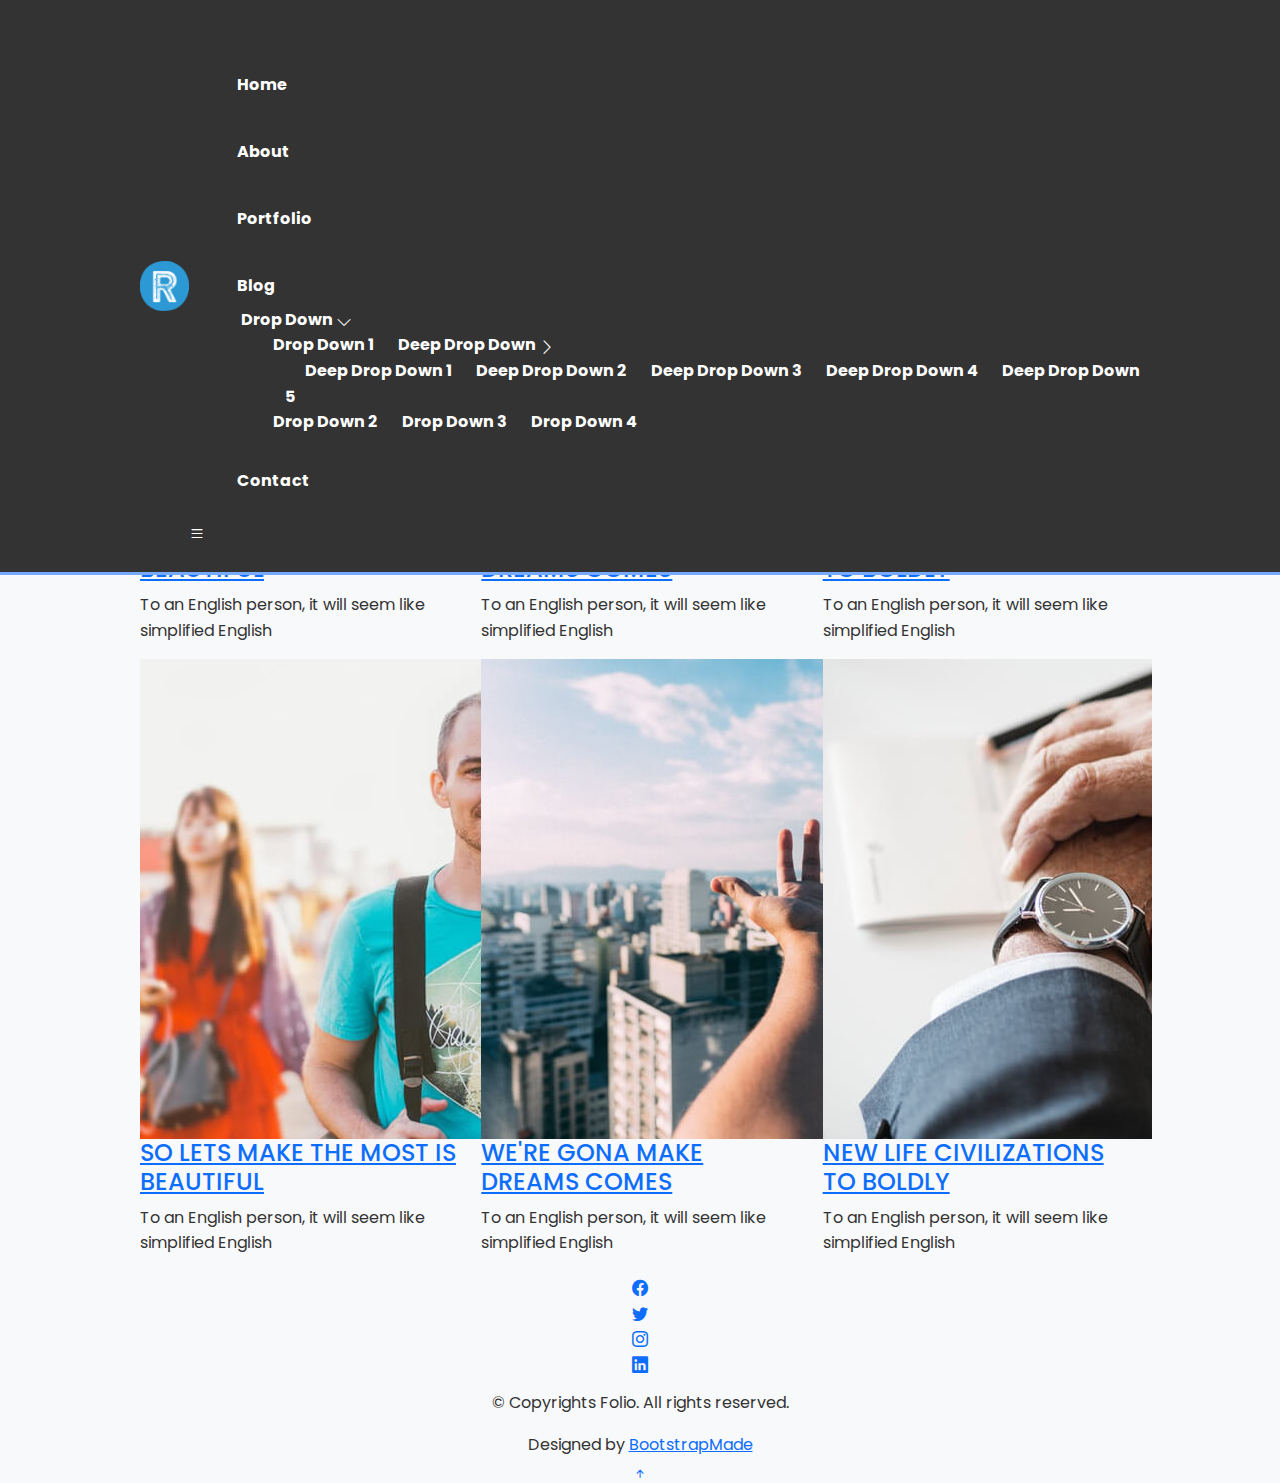
<file: blog-grid.html>
<!DOCTYPE html>
<html lang="en">

<head>
  <meta charset="utf-8">
  <meta content="width=device-width, initial-scale=1.0" name="viewport">

  <title>Roy's Portfolio</title>
  <meta content="" name="description">
  <meta content="" name="keywords">

  <!-- Favicons -->
  <link href="assets/img/favicon.png" rel="icon">
  <link href="assets/img/apple-touch-icon.png" rel="apple-touch-icon">

  <!-- Google Fonts -->
  <link href="https://fonts.googleapis.com/css?family=Poppins:300,300i,400,400i,500,500i,600,600i,700,700i|Playfair+Display:400,400i,500,500i,600,600i,700,700i,900,900i" rel="stylesheet">

  <!-- Vendor CSS Files -->
  <link href="assets/vendor/bootstrap/css/bootstrap.min.css" rel="stylesheet">
  <link href="assets/vendor/bootstrap-icons/bootstrap-icons.css" rel="stylesheet">
  <link href="assets/vendor/boxicons/css/boxicons.min.css" rel="stylesheet">
  <link href="assets/vendor/glightbox/css/glightbox.min.css" rel="stylesheet">
  <link href="assets/vendor/swiper/swiper-bundle.min.css" rel="stylesheet">

  <!-- Template Main CSS File -->
  <link href="assets/css/style.css" rel="stylesheet">


</head>

<body>

  <!-- ======= Header ======= -->
  <header id="header" class="fixed-top header-inner-pages">
    <div class="container d-flex align-items-center justify-content-between">

      <a href="index.html" class="logo"><img src="assets/img/logo.png" alt="" class="img-fluid"></a>
   

      <nav id="navbar" class="navbar">
        <ul>
          <li><a class="nav-link scrollto " href="#hero">Home</a></li>
          <li><a class="nav-link scrollto" href="#about">About</a></li>
          <li><a class="nav-link  scrollto" href="#portfolio">Portfolio</a></li>
          <li><a class="nav-link active  scrollto" href="#journal">Blog</a></li>
          <li class="dropdown"><a href="#"><span>Drop Down</span> <i class="bi bi-chevron-down"></i></a>
            <ul>
              <li><a href="#">Drop Down 1</a></li>
              <li class="dropdown"><a href="#"><span>Deep Drop Down</span> <i class="bi bi-chevron-right"></i></a>
                <ul>
                  <li><a href="#">Deep Drop Down 1</a></li>
                  <li><a href="#">Deep Drop Down 2</a></li>
                  <li><a href="#">Deep Drop Down 3</a></li>
                  <li><a href="#">Deep Drop Down 4</a></li>
                  <li><a href="#">Deep Drop Down 5</a></li>
                </ul>
              </li>
              <li><a href="#">Drop Down 2</a></li>
              <li><a href="#">Drop Down 3</a></li>
              <li><a href="#">Drop Down 4</a></li>
            </ul>
          </li>
          <li><a class="nav-link scrollto" href="#contact">Contact</a></li>
        </ul>
        <i class="bi bi-list mobile-nav-toggle"></i>
      </nav><!-- .navbar -->

    </div>
  </header><!-- End Header -->

  <main id="main">

    <!-- ======= Blog Grid ======= -->
    <div id="journal-blog" class="text-left  paddsections">

      <div class="container">
        <div class="section-title text-center">
          <h2>journal</h2>
        </div>
      </div>

      <div class="container">
        <div class="journal-block">
          <div class="row">

            <div class="col-lg-4 col-md-6">
              <div class="journal-info mb-30">

                <a href="blog-single.html"><img src="assets/img/blog-post-1.jpg" class="img-responsive" alt="img"></a>

                <div class="journal-txt">

                  <h4><a href="blog-single.html">SO LETS MAKE THE MOST IS BEAUTIFUL</a></h4>
                  <p class="separator">To an English person, it will seem like simplified English
                  </p>

                </div>

              </div>
            </div>

            <div class="col-lg-4 col-md-6">
              <div class="journal-info mb-30">

                <a href="blog-single.html"><img src="assets/img/blog-post-2.jpg" class="img-responsive" alt="img"></a>

                <div class="journal-txt">

                  <h4><a href="blog-single.html">WE'RE GONA MAKE DREAMS COMES</a></h4>
                  <p class="separator">To an English person, it will seem like simplified English
                  </p>

                </div>

              </div>
            </div>

            <div class="col-lg-4 col-md-6">
              <div class="journal-info mb-30">

                <a href="blog-single.html"><img src="assets/img/blog-post-3.jpg" class="img-responsive" alt="img"></a>

                <div class="journal-txt">

                  <h4><a href="blog-single.html">NEW LIFE CIVILIZATIONS TO BOLDLY</a></h4>
                  <p class="separator">To an English person, it will seem like simplified English
                  </p>

                </div>

              </div>
            </div>

            <div class="col-lg-4 col-md-6">
              <div class="journal-info mb-30">

                <a href="blog-single.html"><img src="assets/img/blog-post-1.jpg" class="img-responsive" alt="img"></a>

                <div class="journal-txt">

                  <h4><a href="blog-single.html">SO LETS MAKE THE MOST IS BEAUTIFUL</a></h4>
                  <p class="separator">To an English person, it will seem like simplified English
                  </p>

                </div>

              </div>
            </div>

            <div class="col-lg-4 col-md-6">
              <div class="journal-info mb-30">

                <a href="blog-single.html"><img src="assets/img/blog-post-2.jpg" class="img-responsive" alt="img"></a>

                <div class="journal-txt">

                  <h4><a href="blog-single.html">WE'RE GONA MAKE DREAMS COMES</a></h4>
                  <p class="separator">To an English person, it will seem like simplified English
                  </p>

                </div>

              </div>
            </div>

            <div class="col-lg-4 col-md-6">
              <div class="journal-info mb-30">

                <a href="blog-single.html"><img src="assets/img/blog-post-3.jpg" class="img-responsive" alt="img"></a>

                <div class="journal-txt">

                  <h4><a href="blog-single.html">NEW LIFE CIVILIZATIONS TO BOLDLY</a></h4>
                  <p class="separator">To an English person, it will seem like simplified English
                  </p>

                </div>

              </div>
            </div>

          </div>
        </div>
      </div>
    </div><!-- End Blog Grid -->

  </main><!-- End #main -->

  <!-- ======= Footer ======= -->
  <div id="footer" class="text-center">
    <div class="container">
      <div class="socials-media text-center">

        <ul class="list-unstyled">
          <li><a href="#"><i class="bi bi-facebook"></i></a></li>
          <li><a href="#"><i class="bi bi-twitter"></i></a></li>
          <li><a href="#"><i class="bi bi-instagram"></i></a></li>
          <li><a href="#"><i class="bi bi-linkedin"></i></a></li>
        </ul>

      </div>

      <p>&copy; Copyrights Folio. All rights reserved.</p>

      <div class="credits">
        <!--
        All the links in the footer should remain intact.
        You can delete the links only if you purchased the pro version.
        Licensing information: https://bootstrapmade.com/license/
        Purchase the pro version with working PHP/AJAX contact form: https://bootstrapmade.com/buy/?theme=Folio
      -->
        Designed by <a href="https://bootstrapmade.com/">BootstrapMade</a>
      </div>

    </div>
  </div><!-- End Footer -->

  <a href="#" class="back-to-top d-flex align-items-center justify-content-center"><i class="bi bi-arrow-up-short"></i></a>

  <!-- Vendor JS Files -->
  <script src="assets/vendor/bootstrap/js/bootstrap.bundle.min.js"></script>
  <script src="assets/vendor/glightbox/js/glightbox.min.js"></script>
  <script src="assets/vendor/isotope-layout/isotope.pkgd.min.js"></script>
  <script src="assets/vendor/php-email-form/validate.js"></script>
  <script src="assets/vendor/swiper/swiper-bundle.min.js"></script>
  <script src="assets/vendor/typed.js/typed.min.js"></script>

  <!-- Template Main JS File -->
  <script src="assets/js/main.js"></script>

</body>

</html>
</file>
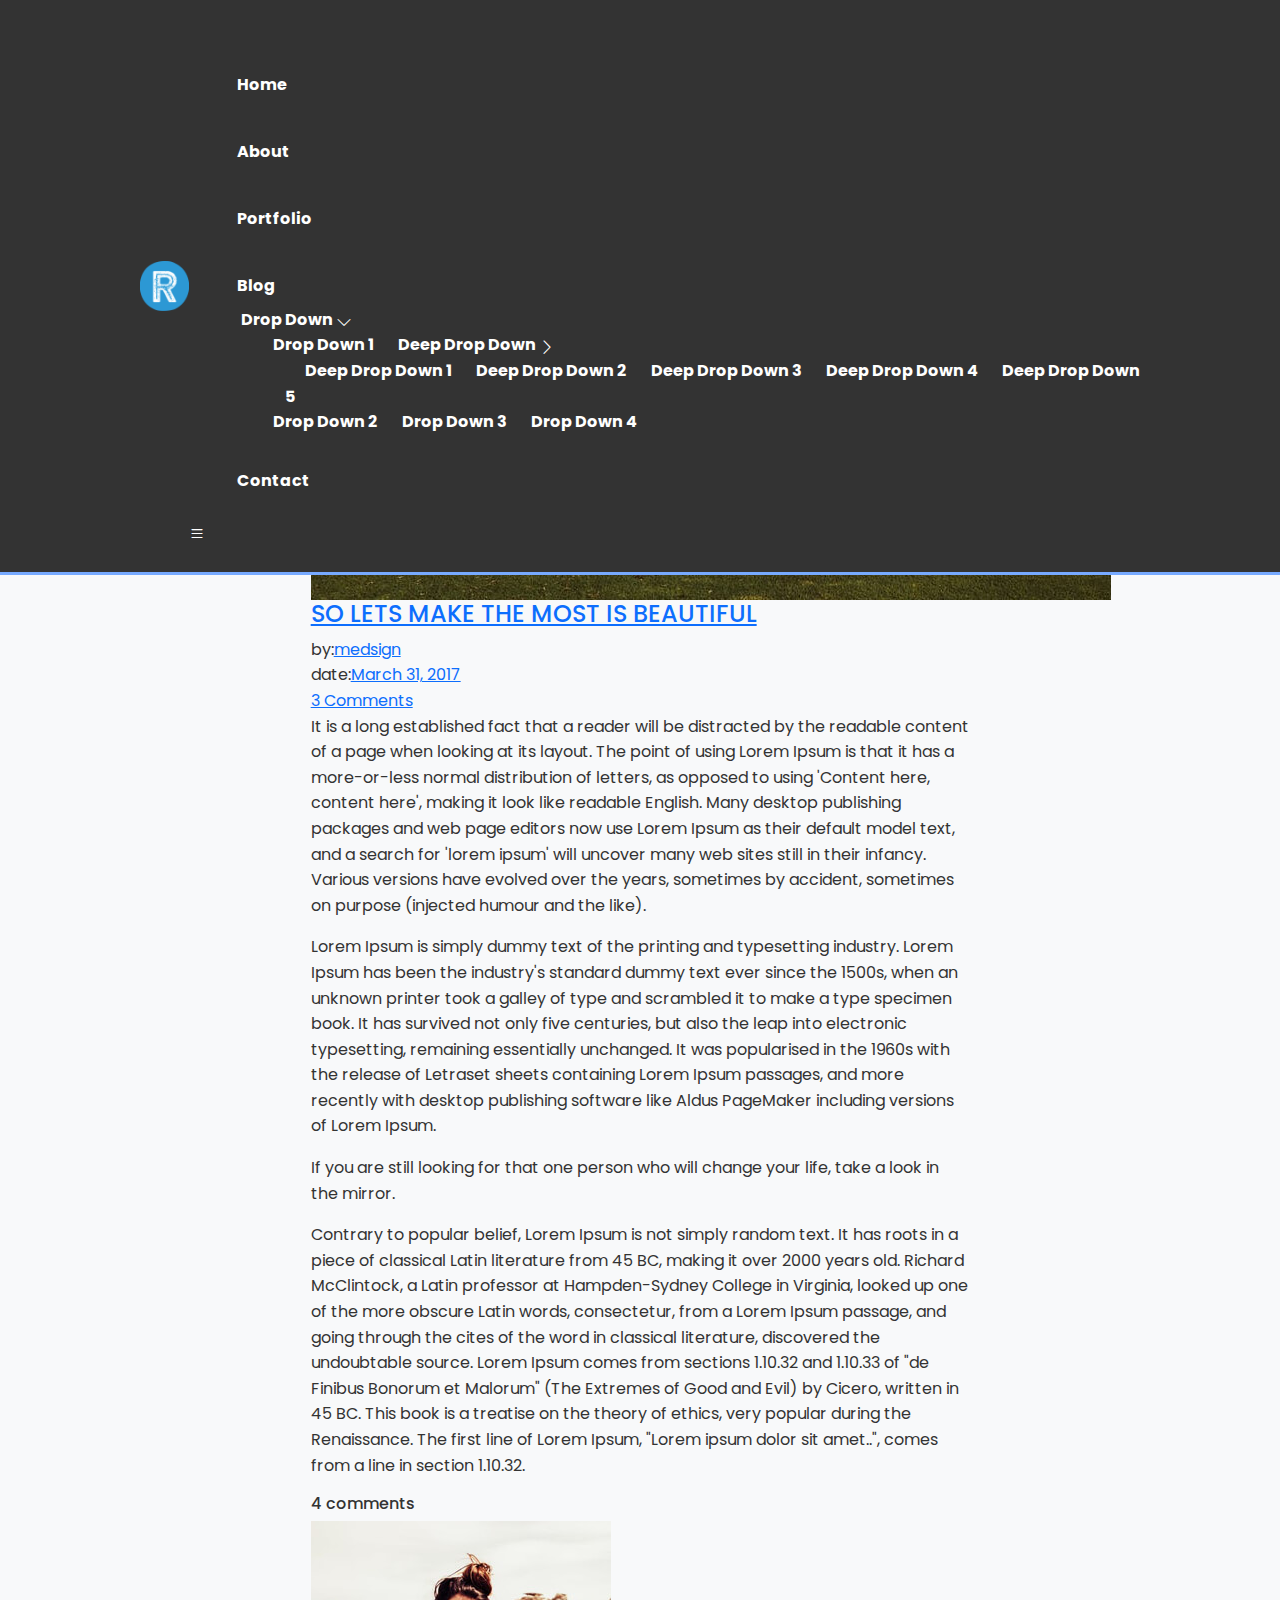
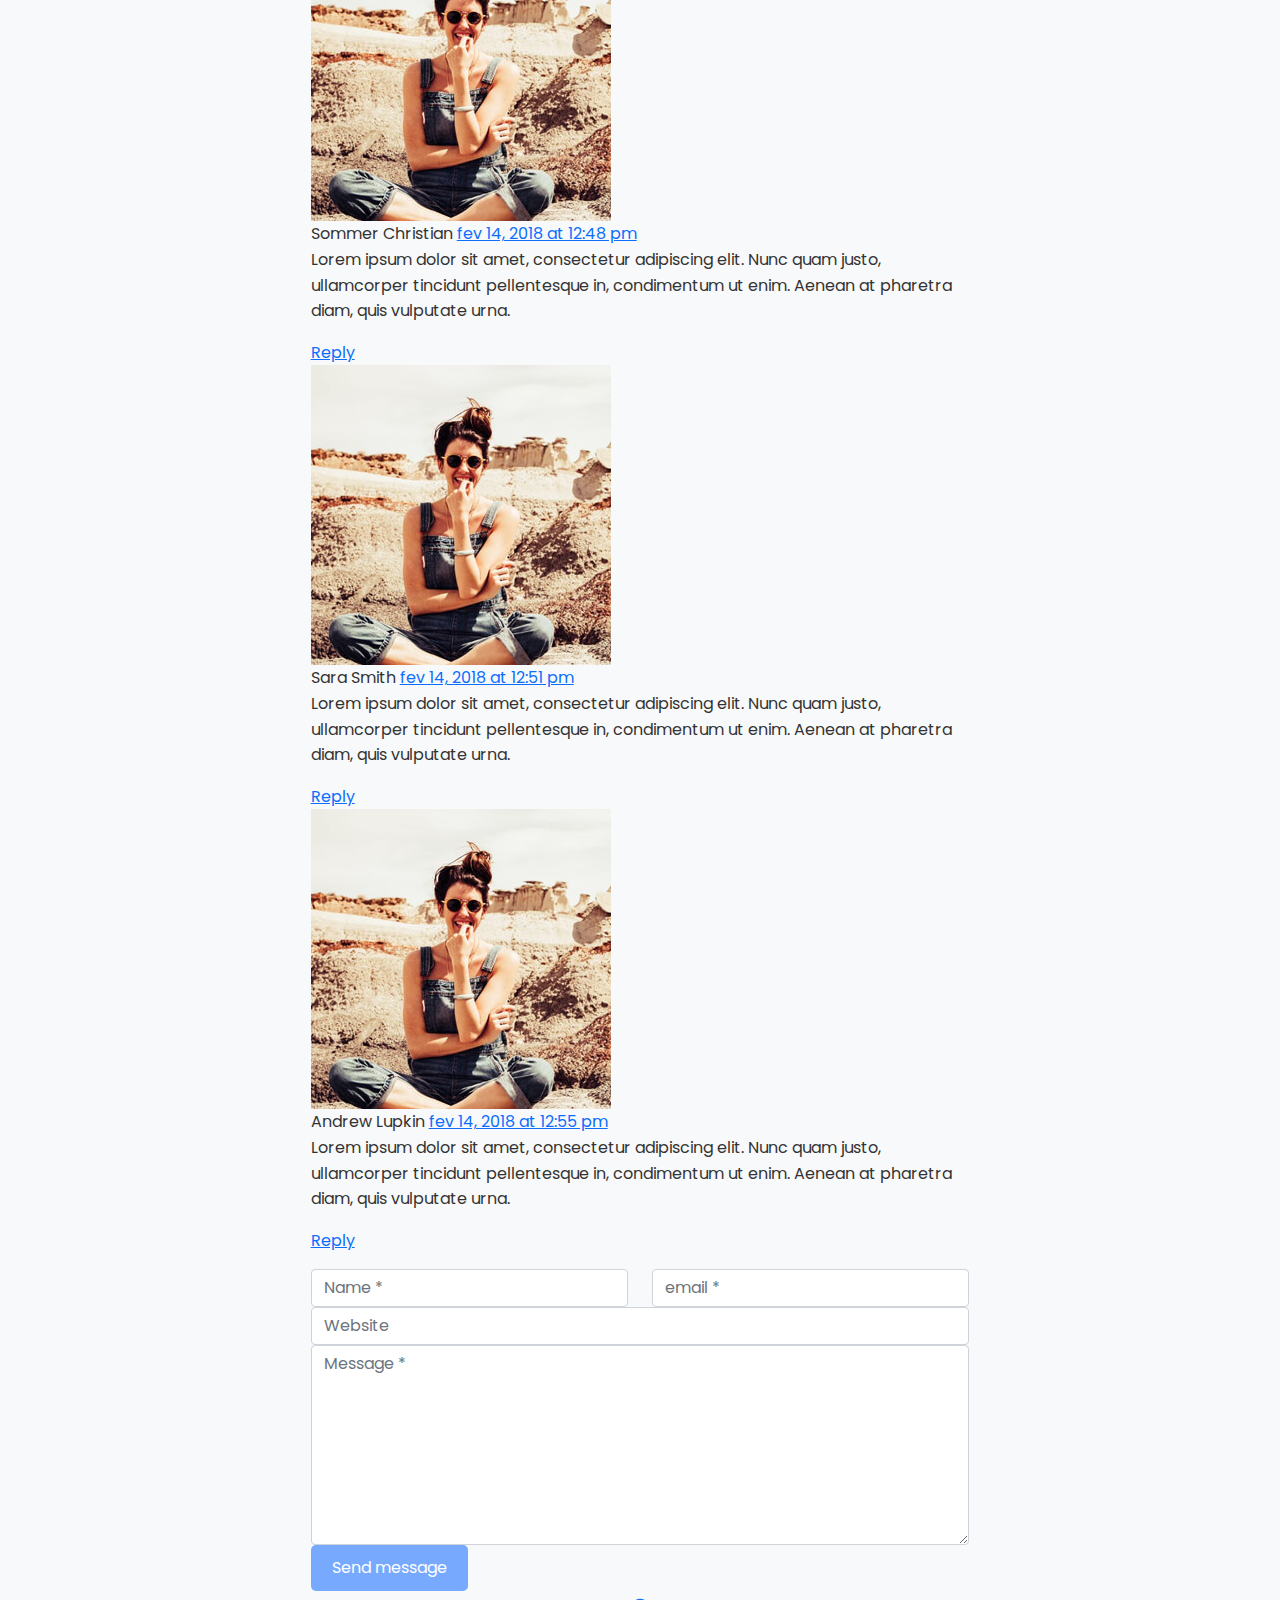
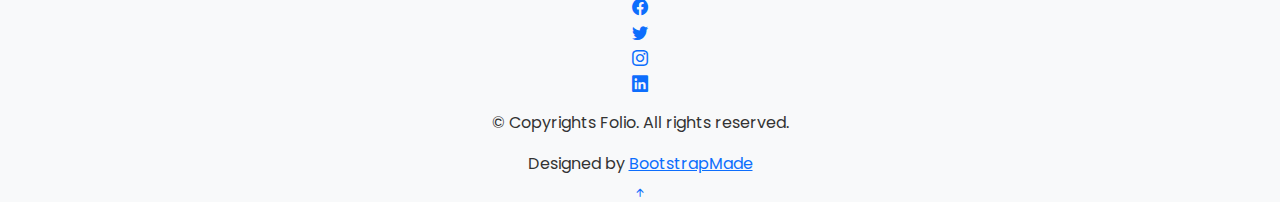
<file: blog-single.html>
<!DOCTYPE html>
<html lang="en">

<head>
  <meta charset="utf-8">
  <meta content="width=device-width, initial-scale=1.0" name="viewport">

  <title>Roy's Portfolio</title>
  <meta content="" name="description">
  <meta content="" name="keywords">

  <!-- Favicons -->
  <link href="assets/img/favicon.png" rel="icon">
  <link href="assets/img/apple-touch-icon.png" rel="apple-touch-icon">

  <!-- Google Fonts -->
  <link href="https://fonts.googleapis.com/css?family=Poppins:300,300i,400,400i,500,500i,600,600i,700,700i|Playfair+Display:400,400i,500,500i,600,600i,700,700i,900,900i" rel="stylesheet">

  <!-- Vendor CSS Files -->
  <link href="assets/vendor/bootstrap/css/bootstrap.min.css" rel="stylesheet">
  <link href="assets/vendor/bootstrap-icons/bootstrap-icons.css" rel="stylesheet">
  <link href="assets/vendor/boxicons/css/boxicons.min.css" rel="stylesheet">
  <link href="assets/vendor/glightbox/css/glightbox.min.css" rel="stylesheet">
  <link href="assets/vendor/swiper/swiper-bundle.min.css" rel="stylesheet">

  <!-- Template Main CSS File -->
  <link href="assets/css/style.css" rel="stylesheet">


</head>

<body>

  <!-- ======= Header ======= -->
  <header id="header" class="fixed-top header-inner-pages">
    <div class="container d-flex align-items-center justify-content-between">

      <a href="index.html" class="logo"><img src="assets/img/logo.png" alt="" class="img-fluid"></a>
      <!-- Uncomment below if you prefer to use an text logo -->
      <!-- <h1 class="logo"><a href="index.html">Folio</a></h1> -->

      <nav id="navbar" class="navbar">
        <ul>
          <li><a class="nav-link scrollto " href="#hero">Home</a></li>
          <li><a class="nav-link scrollto" href="#about">About</a></li>
          <li><a class="nav-link  scrollto" href="#portfolio">Portfolio</a></li>
          <li><a class="nav-link active  scrollto" href="#journal">Blog</a></li>
          <li class="dropdown"><a href="#"><span>Drop Down</span> <i class="bi bi-chevron-down"></i></a>
            <ul>
              <li><a href="#">Drop Down 1</a></li>
              <li class="dropdown"><a href="#"><span>Deep Drop Down</span> <i class="bi bi-chevron-right"></i></a>
                <ul>
                  <li><a href="#">Deep Drop Down 1</a></li>
                  <li><a href="#">Deep Drop Down 2</a></li>
                  <li><a href="#">Deep Drop Down 3</a></li>
                  <li><a href="#">Deep Drop Down 4</a></li>
                  <li><a href="#">Deep Drop Down 5</a></li>
                </ul>
              </li>
              <li><a href="#">Drop Down 2</a></li>
              <li><a href="#">Drop Down 3</a></li>
              <li><a href="#">Drop Down 4</a></li>
            </ul>
          </li>
          <li><a class="nav-link scrollto" href="#contact">Contact</a></li>
        </ul>
        <i class="bi bi-list mobile-nav-toggle"></i>
      </nav><!-- .navbar -->

    </div>
  </header><!-- End Header -->

  <main id="main">

    <!-- ======= Blog Single ======= -->
    <div class="main-content paddsection">
      <div class="container">
        <div class="row justify-content-center">
          <div class="col-md-8 col-md-offset-2">
            <div class="row">
              <div class="container-main single-main">
                <div class="col-md-12">
                  <div class="block-main mb-30">
                    <img src="assets/img/blog-post-big.jpg" class="img-responsive" alt="reviews2">
                    <div class="content-main single-post padDiv">
                      <div class="journal-txt">
                        <h4><a href="#">SO LETS MAKE THE MOST IS BEAUTIFUL</a></h4>
                      </div>
                      <div class="post-meta">
                        <ul class="list-unstyled mb-0">
                          <li class="author">by:<a href="#">medsign</a></li>
                          <li class="date">date:<a href="#">March 31, 2017</a></li>
                          <li class="commont"><i class="ion-ios-heart-outline"></i><a href="#">3 Comments</a></li>
                        </ul>
                      </div>
                      <p class="mb-30">It is a long established fact that a reader will be distracted by the readable content of a page when looking at its layout. The point of using Lorem Ipsum is that it has a more-or-less normal distribution of letters, as opposed to
                        using 'Content here, content here', making it look like readable English. Many desktop publishing packages and web page editors now use Lorem Ipsum as their default model text, and a search for 'lorem ipsum' will uncover many web
                        sites still in their infancy. Various versions have evolved over the years, sometimes by accident, sometimes on purpose (injected humour and the like).</p>
                      <p class="mb-30">Lorem Ipsum is simply dummy text of the printing and typesetting industry. Lorem Ipsum has been the industry's standard dummy text ever since the 1500s, when an unknown printer took a galley of type and scrambled it to make a type
                        specimen book. It has survived not only five centuries, but also the leap into electronic typesetting, remaining essentially unchanged. It was popularised in the 1960s with the release of Letraset sheets containing Lorem Ipsum passages,
                        and more recently with desktop publishing software like Aldus PageMaker including versions of Lorem Ipsum.</p>
                      <blockquote>If you are still looking for that one person who will change your life, take a look in the mirror.</blockquote>
                      <p class="mb-30">Contrary to popular belief, Lorem Ipsum is not simply random text. It has roots in a piece of classical Latin literature from 45 BC, making it over 2000 years old. Richard McClintock, a Latin professor at Hampden-Sydney College in
                        Virginia, looked up one of the more obscure Latin words, consectetur, from a Lorem Ipsum passage, and going through the cites of the word in classical literature, discovered the undoubtable source. Lorem Ipsum comes from sections
                        1.10.32 and 1.10.33 of "de Finibus Bonorum et Malorum" (The Extremes of Good and Evil) by Cicero, written in 45 BC. This book is a treatise on the theory of ethics, very popular during the Renaissance. The first line of Lorem Ipsum,
                        "Lorem ipsum dolor sit amet..", comes from a line in section 1.10.32.</p>
                    </div>
                  </div>
                </div>
                <div class="col-md-12">
                  <div class="comments text-left padDiv mb-30">
                    <div class="entry-comments">
                      <h6 class="mb-30">4 comments</h6>
                      <ul class="entry-comments-list list-unstyled">
                        <li>
                          <div class="entry-comments-item">
                            <img src="assets/img/avatar.jpg" class="entry-comments-avatar" alt="">
                            <div class="entry-comments-body">
                              <span class="entry-comments-author">Sommer Christian</span>
                              <span><a href="#">fev 14, 2018 at 12:48 pm</a></span>
                              <p class="mb-10">Lorem ipsum dolor sit amet, consectetur adipiscing elit. Nunc quam justo, ullamcorper tincidunt pellentesque in, condimentum ut enim. Aenean at pharetra diam, quis vulputate urna. </p>
                              <a class="rep" href="#">Reply</a>
                            </div>
                          </div>
                          <ul class="entry-comments-reply list-unstyled">
                            <li>
                              <div class="entry-comments-item">
                                <img src="assets/img/avatar.jpg" class="entry-comments-avatar" alt="">
                                <div class="entry-comments-body">
                                  <span class="entry-comments-author">Sara Smith</span>
                                  <span><a href="#">fev 14, 2018 at 12:51 pm</a></span>
                                  <p class="mb-10">Lorem ipsum dolor sit amet, consectetur adipiscing elit. Nunc quam justo, ullamcorper tincidunt pellentesque in, condimentum ut enim. Aenean at pharetra diam, quis vulputate urna.</p>
                                  <a class="rep" href="#">Reply</a>
                                </div>
                              </div>
                            </li>
                          </ul>
                        </li>
                        <li>
                          <div class="entry-comments-item">
                            <img src="assets/img/avatar.jpg" class="entry-comments-avatar" alt="">
                            <div class="entry-comments-body">
                              <span class="entry-comments-author">Andrew Lupkin</span>
                              <span><a href="#">fev 14, 2018 at 12:55 pm</a></span>
                              <p class="mb-10">Lorem ipsum dolor sit amet, consectetur adipiscing elit. Nunc quam justo, ullamcorper tincidunt pellentesque in, condimentum ut enim. Aenean at pharetra diam, quis vulputate urna. </p>
                              <a class="rep" href="#">Reply</a>
                            </div>
                          </div>
                        </li>
                      </ul>
                    </div>
                  </div>
                </div>
                <div class="col-lg-12">
                  <div class="cmt padDiv">
                    <form id="comment-form" method="post" action="" role="form">
                      <div class="row">
                        <div class="col-lg-6">
                          <div class="form-group">
                            <input id="form_name" type="text" name="name" class="form-control" placeholder="Name *" required="required">
                          </div>
                        </div>
                        <div class="col-lg-6">
                          <div class="form-group">
                            <input id="form_email" type="email" name="email" class="form-control" placeholder="email *" required="required">
                          </div>
                        </div>
                        <div class="col-md-12">
                          <div class="form-group">
                            <input id="form_name" type="text" name="website" class="form-control" placeholder="Website">
                          </div>
                        </div>
                        <div class="col-lg-12">
                          <div class="form-group">
                            <textarea id="form_message" name="message" class="form-control" placeholder="Message *" style="height: 200px;" required="required"></textarea>
                          </div>
                        </div>
                        <div class="col-lg-12">
                          <input type="submit" class="btn btn-defeault btn-send" value="Send message">
                        </div>
                      </div>
                    </form>
                  </div>
                </div>
              </div>
            </div>
          </div>
        </div>
      </div>
    </div><!-- End Blog Single -->

  </main><!-- End #main -->

  <!-- ======= Footer ======= -->
  <div id="footer" class="text-center">
    <div class="container">
      <div class="socials-media text-center">

        <ul class="list-unstyled">
          <li><a href="#"><i class="bi bi-facebook"></i></a></li>
          <li><a href="#"><i class="bi bi-twitter"></i></a></li>
          <li><a href="#"><i class="bi bi-instagram"></i></a></li>
          <li><a href="#"><i class="bi bi-linkedin"></i></a></li>
        </ul>

      </div>

      <p>&copy; Copyrights Folio. All rights reserved.</p>

      <div class="credits">
        <!--
        All the links in the footer should remain intact.
        You can delete the links only if you purchased the pro version.
        Licensing information: https://bootstrapmade.com/license/
        Purchase the pro version with working PHP/AJAX contact form: https://bootstrapmade.com/buy/?theme=Folio
      -->
        Designed by <a href="https://bootstrapmade.com/">BootstrapMade</a>
      </div>

    </div>
  </div><!-- End Footer -->

  <a href="#" class="back-to-top d-flex align-items-center justify-content-center"><i class="bi bi-arrow-up-short"></i></a>

  <!-- Vendor JS Files -->
  <script src="assets/vendor/bootstrap/js/bootstrap.bundle.min.js"></script>
  <script src="assets/vendor/glightbox/js/glightbox.min.js"></script>
  <script src="assets/vendor/isotope-layout/isotope.pkgd.min.js"></script>
  <script src="assets/vendor/php-email-form/validate.js"></script>
  <script src="assets/vendor/swiper/swiper-bundle.min.js"></script>
  <script src="assets/vendor/typed.js/typed.min.js"></script>

  <!-- Template Main JS File -->
  <script src="assets/js/main.js"></script>

</body>

</html>
</file>
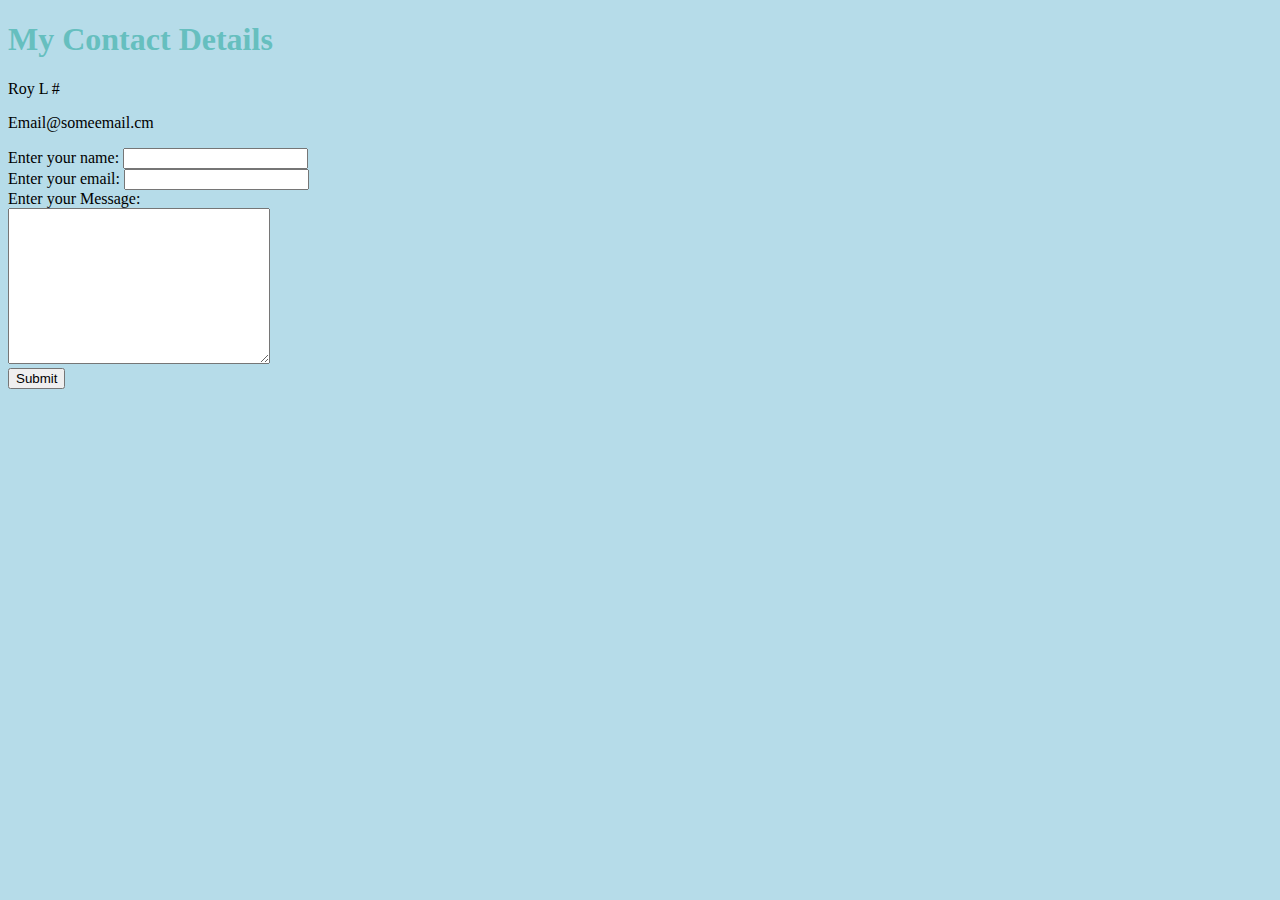
<file: contact.html>
<!DOCTYPE html>
<html lang="en" dir="ltr">
  <head>
    <meta charset="utf-8">
    <title>Contact</title>
    <link rel="stylesheet" href="css/styles.css">
  </head>
  <body>
    <h1>My Contact Details</h1>
    <p>Roy L #</p>
    <p>Email@someemail.cm</p>

    <form action="mailto:royaurallockhart@gmail.com" method="post" enctype="text/plain">
          <label for="name">Enter your name: </label>
          <input type="text" name="yourName" id="name" required><br>
          <label for="email">Enter your email: </label>
          <input type="email" name="yourEmail" id="email" required><br>
          <label for="name">Enter your Message: </label><br>
          <textarea name="Message" id="yourMessage" rows="10" cols="30" required></textarea><br>
          <input type="submit" name="">
    </form>
  </body>
</html>
</file>
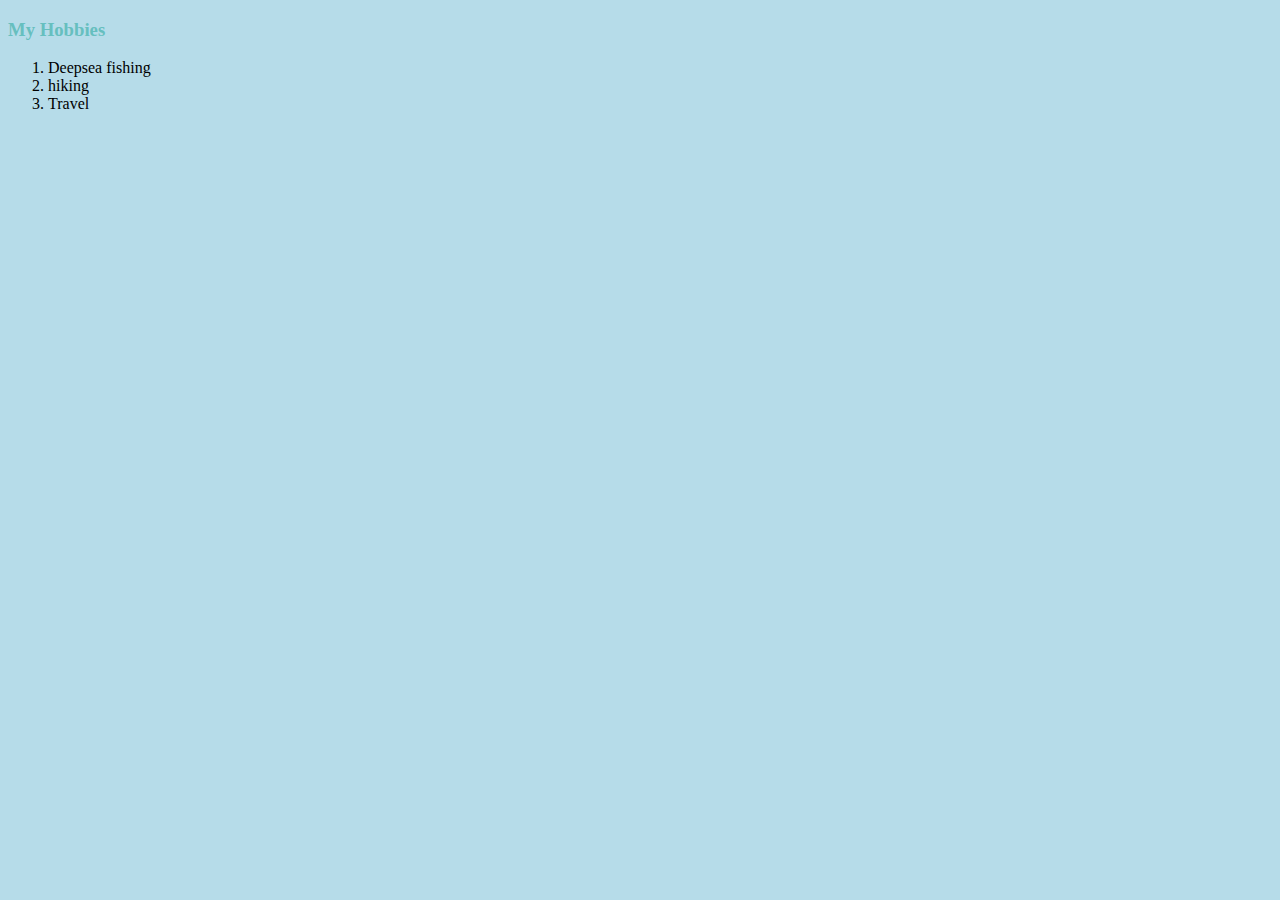
<file: Hobbies.html>
<!DOCTYPE html>
<html lang="en" dir="ltr">
  <head>
    <meta charset="utf-8">
    <title>Hobbies</title>
    <link rel="stylesheet" href="css/styles.css">
  </head>
  <body>
    <h3>My Hobbies</h3>
    <ol>
      <li>Deepsea fishing</li>
      <li>hiking</li>
      <li>Travel</li>
    </ol>

  </body>
</html>
</file>
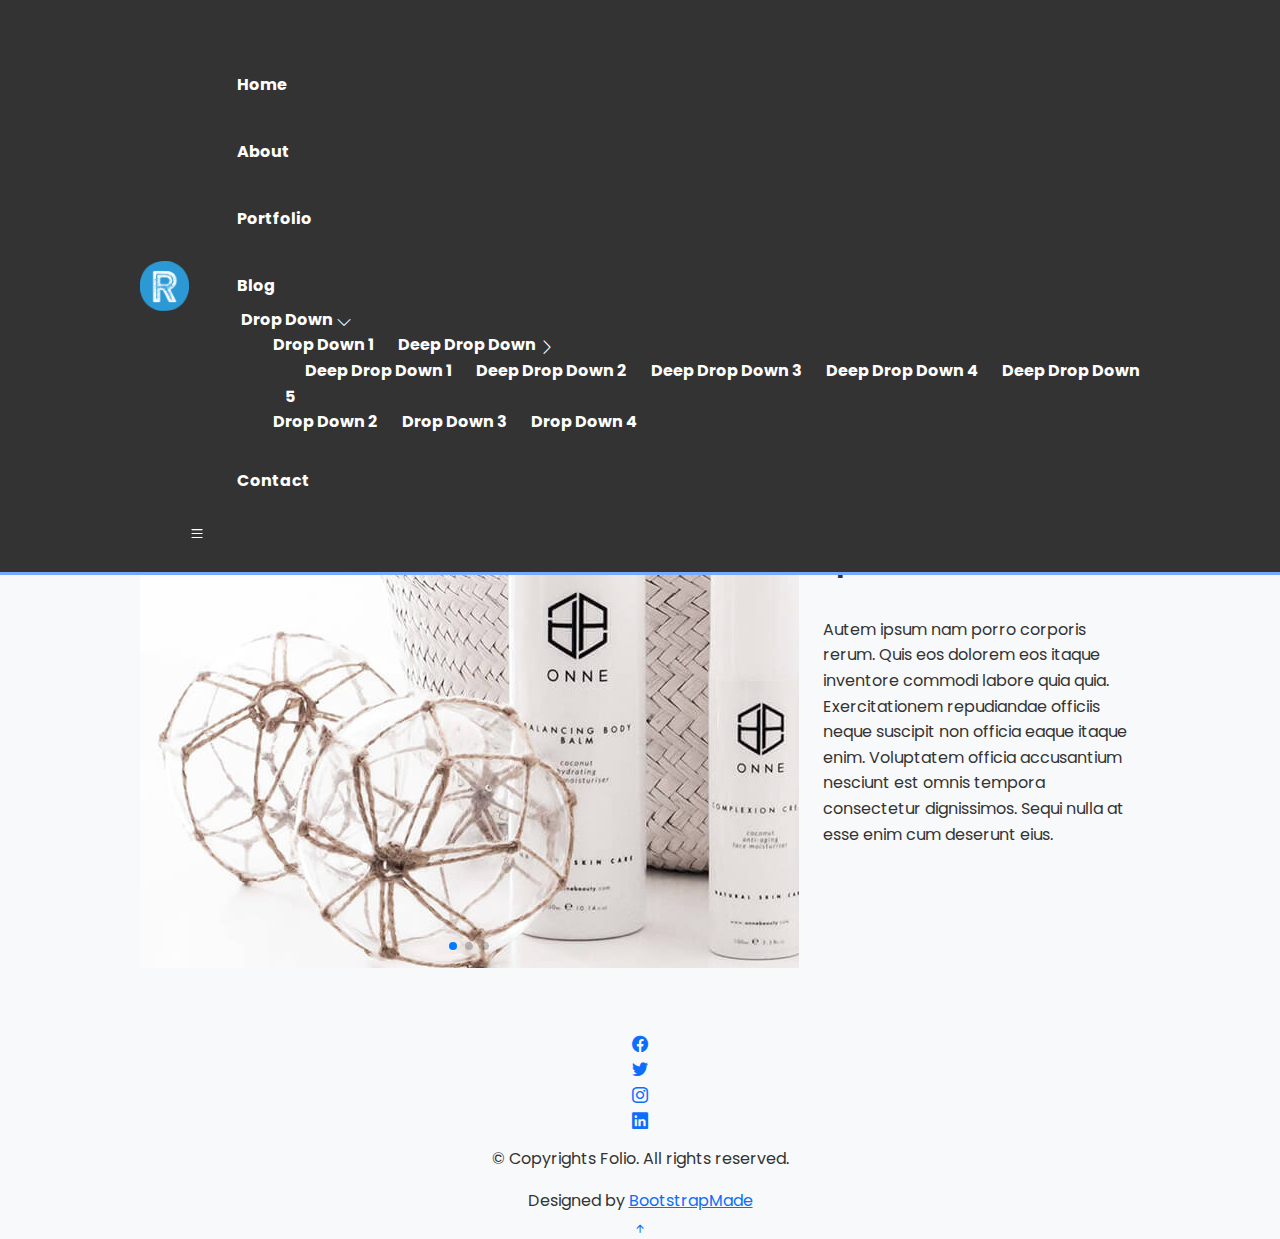
<file: portfolio-details.html>
<!DOCTYPE html>
<html lang="en">

<head>
  <meta charset="utf-8">
  <meta content="width=device-width, initial-scale=1.0" name="viewport">

  <title>Portfolio Details - Folio Bootstrap Template</title>
  <meta content="" name="description">
  <meta content="" name="keywords">

  <!-- Favicons -->
  <link href="assets/img/favicon.png" rel="icon">
  <link href="assets/img/apple-touch-icon.png" rel="apple-touch-icon">

  <!-- Google Fonts -->
  <link href="https://fonts.googleapis.com/css?family=Poppins:300,300i,400,400i,500,500i,600,600i,700,700i|Playfair+Display:400,400i,500,500i,600,600i,700,700i,900,900i" rel="stylesheet">

  <!-- Vendor CSS Files -->
  <link href="assets/vendor/bootstrap/css/bootstrap.min.css" rel="stylesheet">
  <link href="assets/vendor/bootstrap-icons/bootstrap-icons.css" rel="stylesheet">
  <link href="assets/vendor/boxicons/css/boxicons.min.css" rel="stylesheet">
  <link href="assets/vendor/glightbox/css/glightbox.min.css" rel="stylesheet">
  <link href="assets/vendor/swiper/swiper-bundle.min.css" rel="stylesheet">

  <!-- Template Main CSS File -->
  <link href="assets/css/style.css" rel="stylesheet">

  <!-- =======================================================
  * Template Name: Folio - v4.0.1
  * Template URL: https://bootstrapmade.com/folio-bootstrap-portfolio-template/
  * Author: BootstrapMade.com
  * License: https://bootstrapmade.com/license/
  ======================================================== -->
</head>

<body>

  <!-- ======= Header ======= -->
  <header id="header" class="fixed-top header-inner-pages">
    <div class="container d-flex align-items-center justify-content-between">

      <a href="index.html" class="logo"><img src="assets/img/logo.png" alt="" class="img-fluid"></a>
      <!-- Uncomment below if you prefer to use an text logo -->
      <!-- <h1 class="logo"><a href="index.html">Folio</a></h1> -->

      <nav id="navbar" class="navbar">
        <ul>
          <li><a class="nav-link scrollto " href="#hero">Home</a></li>
          <li><a class="nav-link scrollto" href="#about">About</a></li>
          <li><a class="nav-link active  scrollto" href="#portfolio">Portfolio</a></li>
          <li><a class="nav-link  scrollto" href="#journal">Blog</a></li>
          <li class="dropdown"><a href="#"><span>Drop Down</span> <i class="bi bi-chevron-down"></i></a>
            <ul>
              <li><a href="#">Drop Down 1</a></li>
              <li class="dropdown"><a href="#"><span>Deep Drop Down</span> <i class="bi bi-chevron-right"></i></a>
                <ul>
                  <li><a href="#">Deep Drop Down 1</a></li>
                  <li><a href="#">Deep Drop Down 2</a></li>
                  <li><a href="#">Deep Drop Down 3</a></li>
                  <li><a href="#">Deep Drop Down 4</a></li>
                  <li><a href="#">Deep Drop Down 5</a></li>
                </ul>
              </li>
              <li><a href="#">Drop Down 2</a></li>
              <li><a href="#">Drop Down 3</a></li>
              <li><a href="#">Drop Down 4</a></li>
            </ul>
          </li>
          <li><a class="nav-link scrollto" href="#contact">Contact</a></li>
        </ul>
        <i class="bi bi-list mobile-nav-toggle"></i>
      </nav><!-- .navbar -->

    </div>
  </header><!-- End Header -->

  <main id="main">

    <!-- ======= Breadcrumbs Section ======= -->
    <section class="breadcrumbs">
      <div class="container">

        <div class="d-flex justify-content-between align-items-center">
          <h2>Portfolio Details</h2>
          <ol>
            <li><a href="index.html">Home</a></li>
            <li><a href="portfolio.html">Portfolio</a></li>
            <li>Portfolio Details</li>
          </ol>
        </div>

      </div>
    </section><!-- Breadcrumbs Section -->

    <!-- ======= Portfolio Details Section ======= -->
    <section id="portfolio-details" class="portfolio-details">
      <div class="container">

        <div class="row gy-4">

          <div class="col-lg-8">
            <div class="portfolio-details-slider swiper-container">
              <div class="swiper-wrapper align-items-center">

                <div class="swiper-slide">
                  <img src="assets/img/portfolio/portfolio-details-1.jpg" alt="">
                </div>

                <div class="swiper-slide">
                  <img src="assets/img/portfolio/portfolio-details-2.jpg" alt="">
                </div>

                <div class="swiper-slide">
                  <img src="assets/img/portfolio/portfolio-details-3.jpg" alt="">
                </div>

              </div>
              <div class="swiper-pagination"></div>
            </div>
          </div>

          <div class="col-lg-4">
            <div class="portfolio-info">
              <h3>Project information</h3>
              <ul>
                <li><strong>Category</strong>: Web design</li>
                <li><strong>Client</strong>: ASU Company</li>
                <li><strong>Project date</strong>: 01 March, 2020</li>
                <li><strong>Project URL</strong>: <a href="#">www.example.com</a></li>
              </ul>
            </div>
            <div class="portfolio-description">
              <h2>This is an example of portfolio detail</h2>
              <p>
                Autem ipsum nam porro corporis rerum. Quis eos dolorem eos itaque inventore commodi labore quia quia. Exercitationem repudiandae officiis neque suscipit non officia eaque itaque enim. Voluptatem officia accusantium nesciunt est omnis tempora consectetur dignissimos. Sequi nulla at esse enim cum deserunt eius.
              </p>
            </div>
          </div>

        </div>

      </div>
    </section><!-- End Portfolio Details Section -->

  </main><!-- End #main -->

  <!-- ======= Footer ======= -->
  <div id="footer" class="text-center">
    <div class="container">
      <div class="socials-media text-center">

        <ul class="list-unstyled">
          <li><a href="#"><i class="bi bi-facebook"></i></a></li>
          <li><a href="#"><i class="bi bi-twitter"></i></a></li>
          <li><a href="#"><i class="bi bi-instagram"></i></a></li>
          <li><a href="#"><i class="bi bi-linkedin"></i></a></li>
        </ul>

      </div>

      <p>&copy; Copyrights Folio. All rights reserved.</p>

      <div class="credits">
        <!--
        All the links in the footer should remain intact.
        You can delete the links only if you purchased the pro version.
        Licensing information: https://bootstrapmade.com/license/
        Purchase the pro version with working PHP/AJAX contact form: https://bootstrapmade.com/buy/?theme=Folio
      -->
        Designed by <a href="https://bootstrapmade.com/">BootstrapMade</a>
      </div>

    </div>
  </div><!-- End Footer -->

  <a href="#" class="back-to-top d-flex align-items-center justify-content-center"><i class="bi bi-arrow-up-short"></i></a>

  <!-- Vendor JS Files -->
  <script src="assets/vendor/bootstrap/js/bootstrap.bundle.min.js"></script>
  <script src="assets/vendor/glightbox/js/glightbox.min.js"></script>
  <script src="assets/vendor/isotope-layout/isotope.pkgd.min.js"></script>
  <script src="assets/vendor/php-email-form/validate.js"></script>
  <script src="assets/vendor/swiper/swiper-bundle.min.js"></script>
  <script src="assets/vendor/typed.js/typed.min.js"></script>

  <!-- Template Main JS File -->
  <script src="assets/js/main.js"></script>

</body>

</html>
</file>
<file: css/styles.css>
body {
    background-color: #B6DCE9;
}

h1 {
    color: #66BFBF;
}

h3 {
    color: #66BFBF;
}

hr {
    border-style: none;
    border-top-style: dotted;
    border-color: grey;
    border-width: 5px;
    width: 5%;
}
</file>
<file: assets/css/style.css>
/* General Resets */
* {
  margin: 0;
  padding: 0;
  box-sizing: border-box;
  font-family: 'Poppins', sans-serif;
}

body {
  line-height: 1.6;
  color: #333;
  background-color: #f8f9fa;
}

/* Container */
.container {
  width: 80%;
  margin: auto;
  overflow: hidden;
}

/* Header */
header {
  background: #333;
  color: #fff;
  padding: 20px 0;
  border-bottom: #77aaff 3px solid;
  position: fixed;
  width: 100%;
  top: 0;
  z-index: 1000;
}

header .logo img {
  height: 50px;
  float: left;
}

header nav {
  float: right;
  margin-top: 10px;
}

header nav ul {
  list-style: none;
}

header nav ul li {
  display: inline;
  margin-left: 20px;
}

header nav ul li a {
  color: #fff;
  text-decoration: none;
  font-weight: bold;
  transition: color 0.3s ease;
}

header nav ul li a:hover {
  color: #77aaff;
}

/* Hero Section */
#hero {
  background: url('assets/img/portfolio/home-bg-2.jpg') no-repeat center center/cover;
  color: #fff;
  height: 100vh;
  display: flex;
  justify-content: center;
  align-items: center;
  text-align: center;
  position: relative;
}

#hero::before {
  content: '';
  position: absolute;
  top: 0;
  left: 0;
  width: 100%;
  height: 100%;
  background: rgba(0, 0, 0, 0.5);
  z-index: 1;
}

#hero .container {
  position: relative;
  z-index: 2;
}

#hero h1 {
  font-size: 3rem;
  margin-bottom: 20px;
}

#hero p {
  font-size: 1.2rem;
  margin-bottom: 30px;
}

.btn {
  display: inline-block;
  padding: 10px 20px;
  background: #77aaff;
  color: #fff;
  text-decoration: none;
  border-radius: 5px;
  transition: background 0.3s ease;
}

.btn:hover {
  background: #5599dd;
}

/* Sections */
section {
  padding: 60px 0;
}

section h2 {
  text-align: center;
  margin-bottom: 40px;
  font-size: 2.5rem;
  color: #333;
}

/* Services Section */
#services .service {
  text-align: center;
  margin-bottom: 20px;
}

#services .service h3 {
  margin-bottom: 10px;
  font-size: 1.5rem;
}

#services .service p {
  color: #666;
}

/* Portfolio Section */
#portfolio .portfolio-item {
  text-align: center;
  margin-bottom: 20px;
}

#portfolio .portfolio-item img {
  width: 100%;
  height: auto;
  border-radius: 5px;
  transition: transform 0.3s ease;
}

#portfolio .portfolio-item img:hover {
  transform: scale(1.05);
}

#portfolio .portfolio-item h3 {
  margin-top: 10px;
  font-size: 1.5rem;
}

/* Contact Section */
#contact form {
  max-width: 600px;
  margin: auto;
}

#contact .form-group {
  margin-bottom: 15px;
}

#contact label {
  display: block;
  margin-bottom: 5px;
  color: #333;
}

#contact input,
#contact textarea {
  width: 100%;
  padding: 10px;
  border: 1px solid #ccc;
  border-radius: 5px;
}

#contact button {
  display: inline-block;
  padding: 10px 20px;
  background: #77aaff;
  color: #fff;
  text-decoration: none;
  border: none;
  border-radius: 5px;
  cursor: pointer;
  transition: background 0.3s ease;
}

#contact button:hover {
  background: #5599dd;
}

/* Footer */
footer {
  background: #333;
  color: #fff;
  text-align: center;
  padding: 20px 0;
  margin-top: 40px;
}

/* Media Queries */
@media (max-width: 768px) {
  header .logo img {
    height: 40px;
  }

  header nav {
    float: none;
    text-align: center;
    margin-top: 10px;
  }

  header nav ul li {
    display: block;
    margin: 10px 0;
  }

  #hero h1 {
    font-size: 2.5rem;
  }

  #hero p {
    font-size: 1rem;
  }
}
</file>
